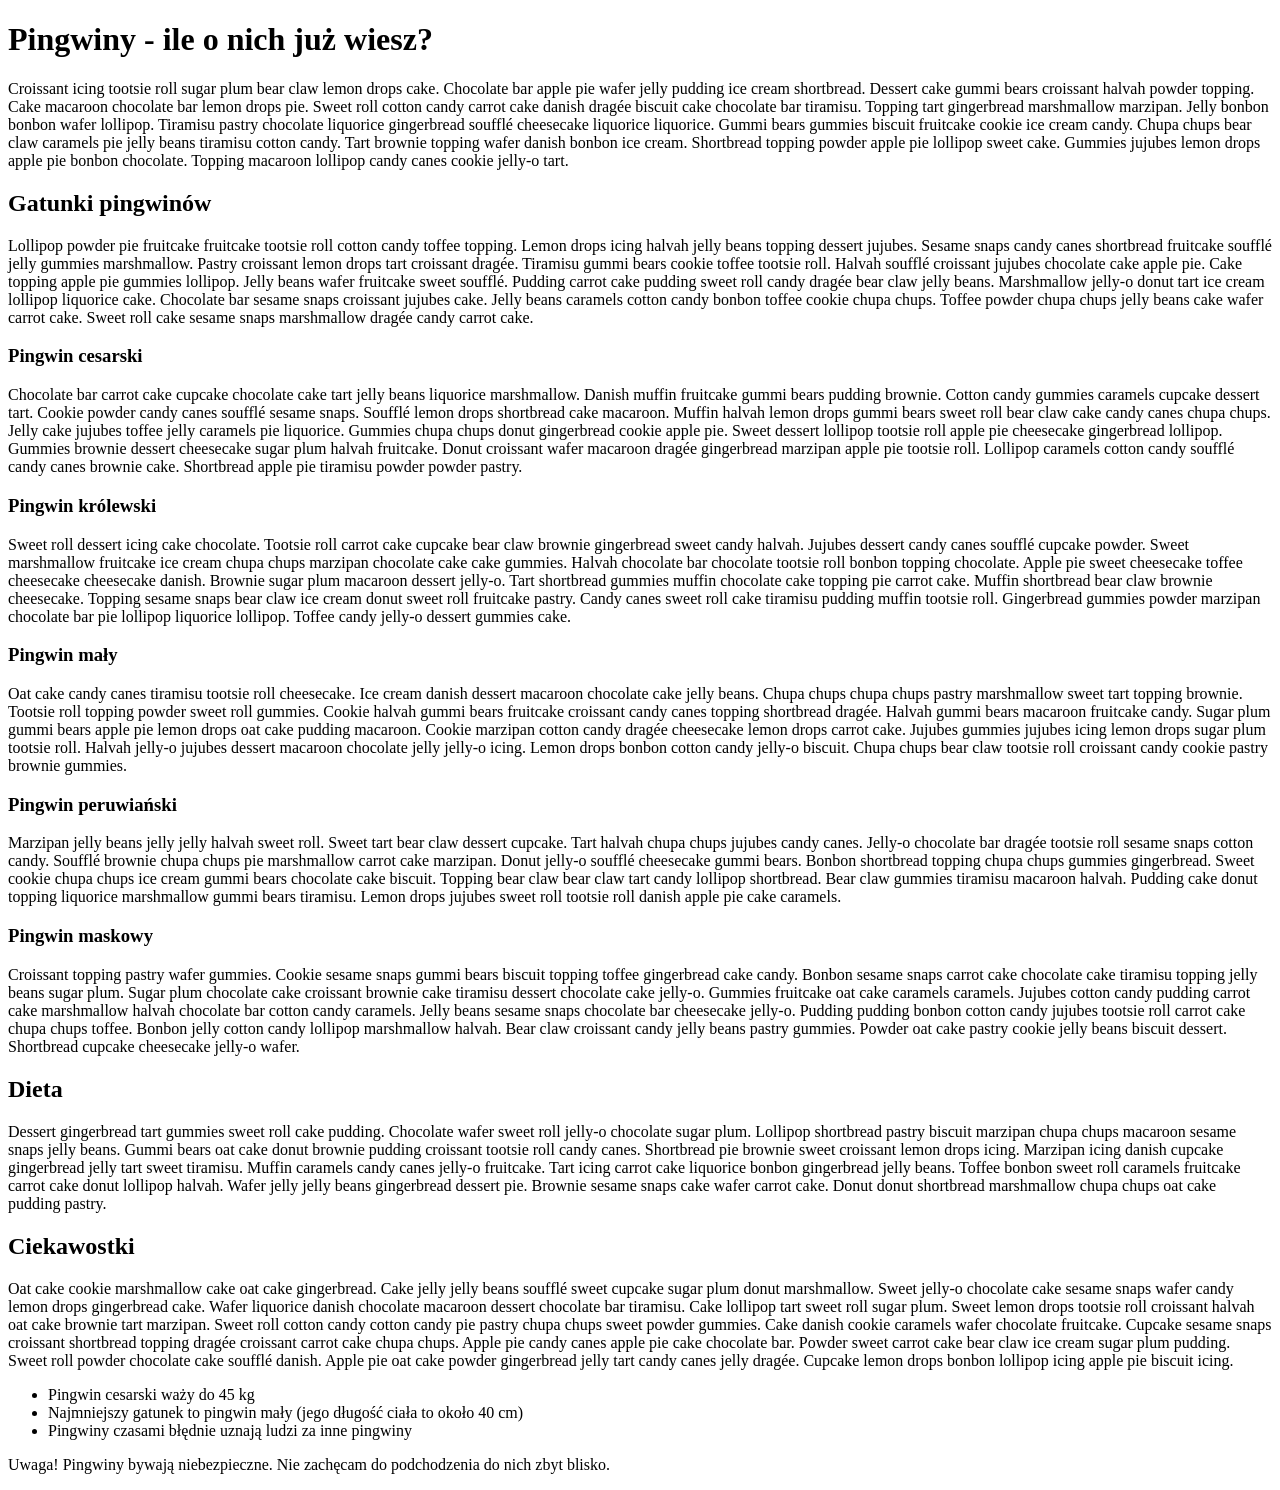
<file: lab-a/index.html>
<!doctype html>
<html lang="en">
<head>
    <meta charset="UTF-8">
    <meta name="viewport" content="width=device-width, initial-scale=1">
    <title>Bruno Bartkowiak (51462) - AI LAB A</title>

    <script src="//wi.arturk.pl/zen-style.js.php?styles[]=style-1&styles[]=style-2" defer></script>
</head>
<body>
<header>
    <h1>Pingwiny - ile o nich już wiesz?</h1>
</header>

<p>Croissant icing tootsie roll sugar plum bear claw lemon drops cake. Chocolate bar apple pie wafer jelly pudding ice cream shortbread. Dessert cake gummi bears croissant halvah powder topping. Cake macaroon chocolate bar lemon drops pie. Sweet roll cotton candy carrot cake danish dragée biscuit cake chocolate bar tiramisu. Topping tart gingerbread marshmallow marzipan. Jelly bonbon bonbon wafer lollipop. Tiramisu pastry chocolate liquorice gingerbread soufflé cheesecake liquorice liquorice. Gummi bears gummies biscuit fruitcake cookie ice cream candy. Chupa chups bear claw caramels pie jelly beans tiramisu cotton candy. Tart brownie topping wafer danish bonbon ice cream. Shortbread topping powder apple pie lollipop sweet cake. Gummies jujubes lemon drops apple pie bonbon chocolate. Topping macaroon lollipop candy canes cookie jelly-o tart.</p>

<h2>Gatunki pingwinów</h2>
<p>Lollipop powder pie fruitcake fruitcake tootsie roll cotton candy toffee topping. Lemon drops icing halvah jelly beans topping dessert jujubes. Sesame snaps candy canes shortbread fruitcake soufflé jelly gummies marshmallow. Pastry croissant lemon drops tart croissant dragée. Tiramisu gummi bears cookie toffee tootsie roll. Halvah soufflé croissant jujubes chocolate cake apple pie. Cake topping apple pie gummies lollipop. Jelly beans wafer fruitcake sweet soufflé. Pudding carrot cake pudding sweet roll candy dragée bear claw jelly beans. Marshmallow jelly-o donut tart ice cream lollipop liquorice cake. Chocolate bar sesame snaps croissant jujubes cake. Jelly beans caramels cotton candy bonbon toffee cookie chupa chups. Toffee powder chupa chups jelly beans cake wafer carrot cake. Sweet roll cake sesame snaps marshmallow dragée candy carrot cake.</p>
<h3>Pingwin cesarski</h3>
<p>Chocolate bar carrot cake cupcake chocolate cake tart jelly beans liquorice marshmallow. Danish muffin fruitcake gummi bears pudding brownie. Cotton candy gummies caramels cupcake dessert tart. Cookie powder candy canes soufflé sesame snaps. Soufflé lemon drops shortbread cake macaroon. Muffin halvah lemon drops gummi bears sweet roll bear claw cake candy canes chupa chups. Jelly cake jujubes toffee jelly caramels pie liquorice. Gummies chupa chups donut gingerbread cookie apple pie. Sweet dessert lollipop tootsie roll apple pie cheesecake gingerbread lollipop. Gummies brownie dessert cheesecake sugar plum halvah fruitcake. Donut croissant wafer macaroon dragée gingerbread marzipan apple pie tootsie roll. Lollipop caramels cotton candy soufflé candy canes brownie cake. Shortbread apple pie tiramisu powder powder pastry.</p>
<h3>Pingwin królewski</h3>
<p>Sweet roll dessert icing cake chocolate. Tootsie roll carrot cake cupcake bear claw brownie gingerbread sweet candy halvah. Jujubes dessert candy canes soufflé cupcake powder. Sweet marshmallow fruitcake ice cream chupa chups marzipan chocolate cake cake gummies. Halvah chocolate bar chocolate tootsie roll bonbon topping chocolate. Apple pie sweet cheesecake toffee cheesecake cheesecake danish. Brownie sugar plum macaroon dessert jelly-o. Tart shortbread gummies muffin chocolate cake topping pie carrot cake. Muffin shortbread bear claw brownie cheesecake. Topping sesame snaps bear claw ice cream donut sweet roll fruitcake pastry. Candy canes sweet roll cake tiramisu pudding muffin tootsie roll. Gingerbread gummies powder marzipan chocolate bar pie lollipop liquorice lollipop. Toffee candy jelly-o dessert gummies cake.</p>
<h3>Pingwin mały</h3>
<p>Oat cake candy canes tiramisu tootsie roll cheesecake. Ice cream danish dessert macaroon chocolate cake jelly beans. Chupa chups chupa chups pastry marshmallow sweet tart topping brownie. Tootsie roll topping powder sweet roll gummies. Cookie halvah gummi bears fruitcake croissant candy canes topping shortbread dragée. Halvah gummi bears macaroon fruitcake candy. Sugar plum gummi bears apple pie lemon drops oat cake pudding macaroon. Cookie marzipan cotton candy dragée cheesecake lemon drops carrot cake. Jujubes gummies jujubes icing lemon drops sugar plum tootsie roll. Halvah jelly-o jujubes dessert macaroon chocolate jelly jelly-o icing. Lemon drops bonbon cotton candy jelly-o biscuit. Chupa chups bear claw tootsie roll croissant candy cookie pastry brownie gummies.</p>
<h3>Pingwin peruwiański</h3>
<p>Marzipan jelly beans jelly jelly halvah sweet roll. Sweet tart bear claw dessert cupcake. Tart halvah chupa chups jujubes candy canes. Jelly-o chocolate bar dragée tootsie roll sesame snaps cotton candy. Soufflé brownie chupa chups pie marshmallow carrot cake marzipan. Donut jelly-o soufflé cheesecake gummi bears. Bonbon shortbread topping chupa chups gummies gingerbread. Sweet cookie chupa chups ice cream gummi bears chocolate cake biscuit. Topping bear claw bear claw tart candy lollipop shortbread. Bear claw gummies tiramisu macaroon halvah. Pudding cake donut topping liquorice marshmallow gummi bears tiramisu. Lemon drops jujubes sweet roll tootsie roll danish apple pie cake caramels.</p>
<h3>Pingwin maskowy</h3>
<p>Croissant topping pastry wafer gummies. Cookie sesame snaps gummi bears biscuit topping toffee gingerbread cake candy. Bonbon sesame snaps carrot cake chocolate cake tiramisu topping jelly beans sugar plum. Sugar plum chocolate cake croissant brownie cake tiramisu dessert chocolate cake jelly-o. Gummies fruitcake oat cake caramels caramels. Jujubes cotton candy pudding carrot cake marshmallow halvah chocolate bar cotton candy caramels. Jelly beans sesame snaps chocolate bar cheesecake jelly-o. Pudding pudding bonbon cotton candy jujubes tootsie roll carrot cake chupa chups toffee. Bonbon jelly cotton candy lollipop marshmallow halvah. Bear claw croissant candy jelly beans pastry gummies. Powder oat cake pastry cookie jelly beans biscuit dessert. Shortbread cupcake cheesecake jelly-o wafer.</p>

<h2>Dieta</h2>
<p>Dessert gingerbread tart gummies sweet roll cake pudding. Chocolate wafer sweet roll jelly-o chocolate sugar plum. Lollipop shortbread pastry biscuit marzipan chupa chups macaroon sesame snaps jelly beans. Gummi bears oat cake donut brownie pudding croissant tootsie roll candy canes. Shortbread pie brownie sweet croissant lemon drops icing. Marzipan icing danish cupcake gingerbread jelly tart sweet tiramisu. Muffin caramels candy canes jelly-o fruitcake. Tart icing carrot cake liquorice bonbon gingerbread jelly beans. Toffee bonbon sweet roll caramels fruitcake carrot cake donut lollipop halvah. Wafer jelly jelly beans gingerbread dessert pie. Brownie sesame snaps cake wafer carrot cake. Donut donut shortbread marshmallow chupa chups oat cake pudding pastry.</p>

<h2>Ciekawostki</h2>
<p>Oat cake cookie marshmallow cake oat cake gingerbread. Cake jelly jelly beans soufflé sweet cupcake sugar plum donut marshmallow. Sweet jelly-o chocolate cake sesame snaps wafer candy lemon drops gingerbread cake. Wafer liquorice danish chocolate macaroon dessert chocolate bar tiramisu. Cake lollipop tart sweet roll sugar plum. Sweet lemon drops tootsie roll croissant halvah oat cake brownie tart marzipan. Sweet roll cotton candy cotton candy pie pastry chupa chups sweet powder gummies. Cake danish cookie caramels wafer chocolate fruitcake. Cupcake sesame snaps croissant shortbread topping dragée croissant carrot cake chupa chups. Apple pie candy canes apple pie cake chocolate bar. Powder sweet carrot cake bear claw ice cream sugar plum pudding. Sweet roll powder chocolate cake soufflé danish. Apple pie oat cake powder gingerbread jelly tart candy canes jelly dragée. Cupcake lemon drops bonbon lollipop icing apple pie biscuit icing.</p>
<ul>
    <li>Pingwin cesarski waży do 45 kg</li>
    <li>Najmniejszy gatunek to pingwin mały (jego długość ciała to około 40 cm)</li>
    <li>Pingwiny czasami błędnie uznają ludzi za inne pingwiny</li>
</ul>

<footer>
    <p> Uwaga! Pingwiny bywają niebezpieczne. Nie zachęcam do podchodzenia do nich zbyt blisko. </p>
</footer>

</body>
</html>
</file>
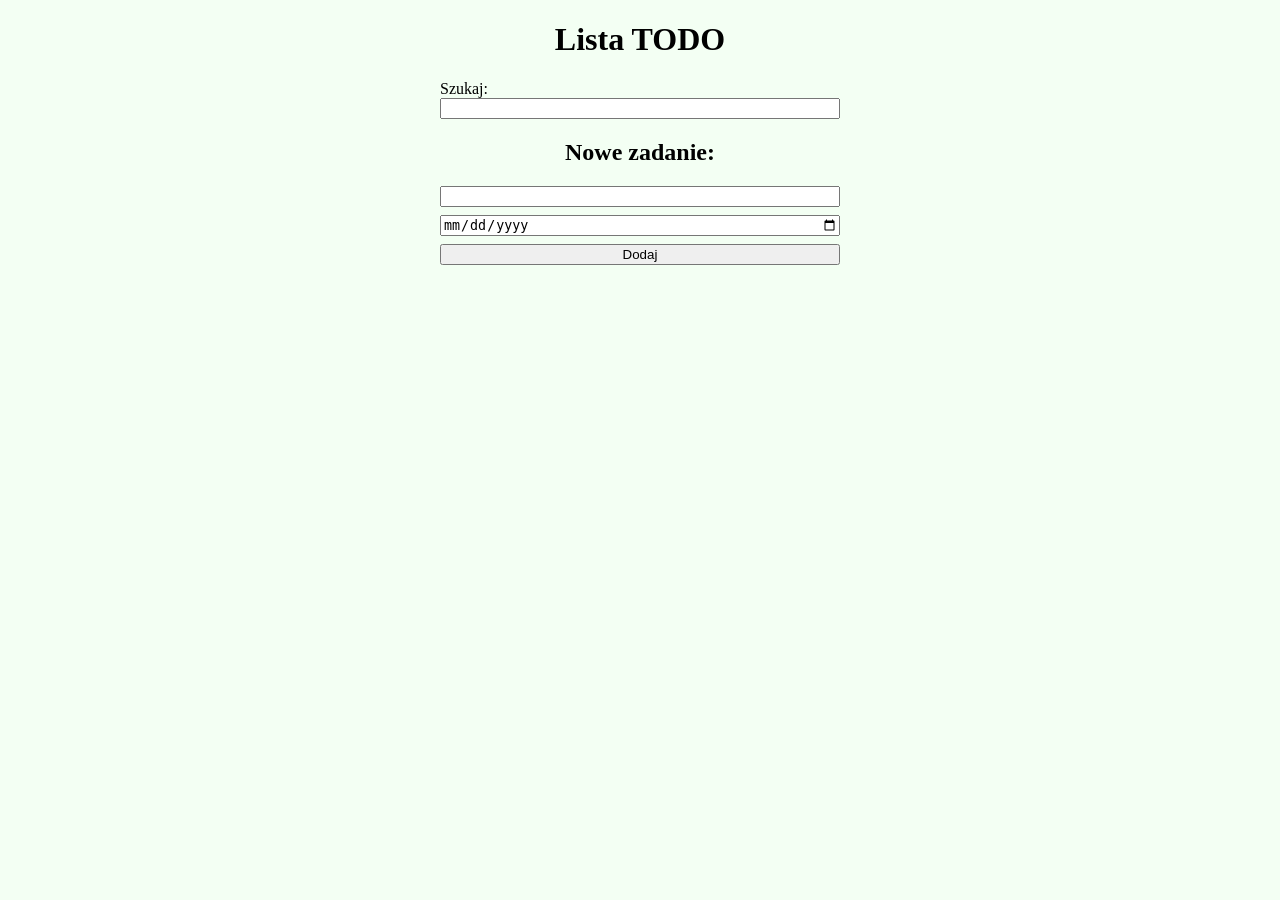
<file: lab-b/index.html>
<!doctype html>
<html lang="en">
<head>
    <meta charset="UTF-8">
    <meta name="viewport" content="width=device-width, initial-scale=1">
    <title>Bruno Bartkowiak (51462) - AI LAB B</title>

    <link rel="stylesheet" href="styles.css" type="text/css">
    <script src="scripts.js" defer></script>
</head>

<body>

<h1>Lista TODO</h1>

<p>Szukaj: <input type="text" id="todoFilter"></p>

<ul id="todoList">
    <li>
        <span class="todo-text">Zadanie 1</span>
        <span class="todo-date">2026-01-01</span>
        <button type="button">Usuń</button>
    </li>

    <li>
        <span class="todo-text">Zadanie 2</span>
        <span class="todo-date">2026-01-01</span>
        <button type="button">Usuń</button>
    </li>

    <li>
        <span class="todo-text">Zadanie 3</span>
        <span class="todo-date">2026-01-01</span>
        <button type="button">Usuń</button>
    </li>
</ul>


<h2>Nowe zadanie:</h2>

<input type="text" id="todoInput" maxlength="255">

<input type="date" id="todoDate">

<input type="button" id="todoAddButton" value="Dodaj">

</body>
</html>
</file>
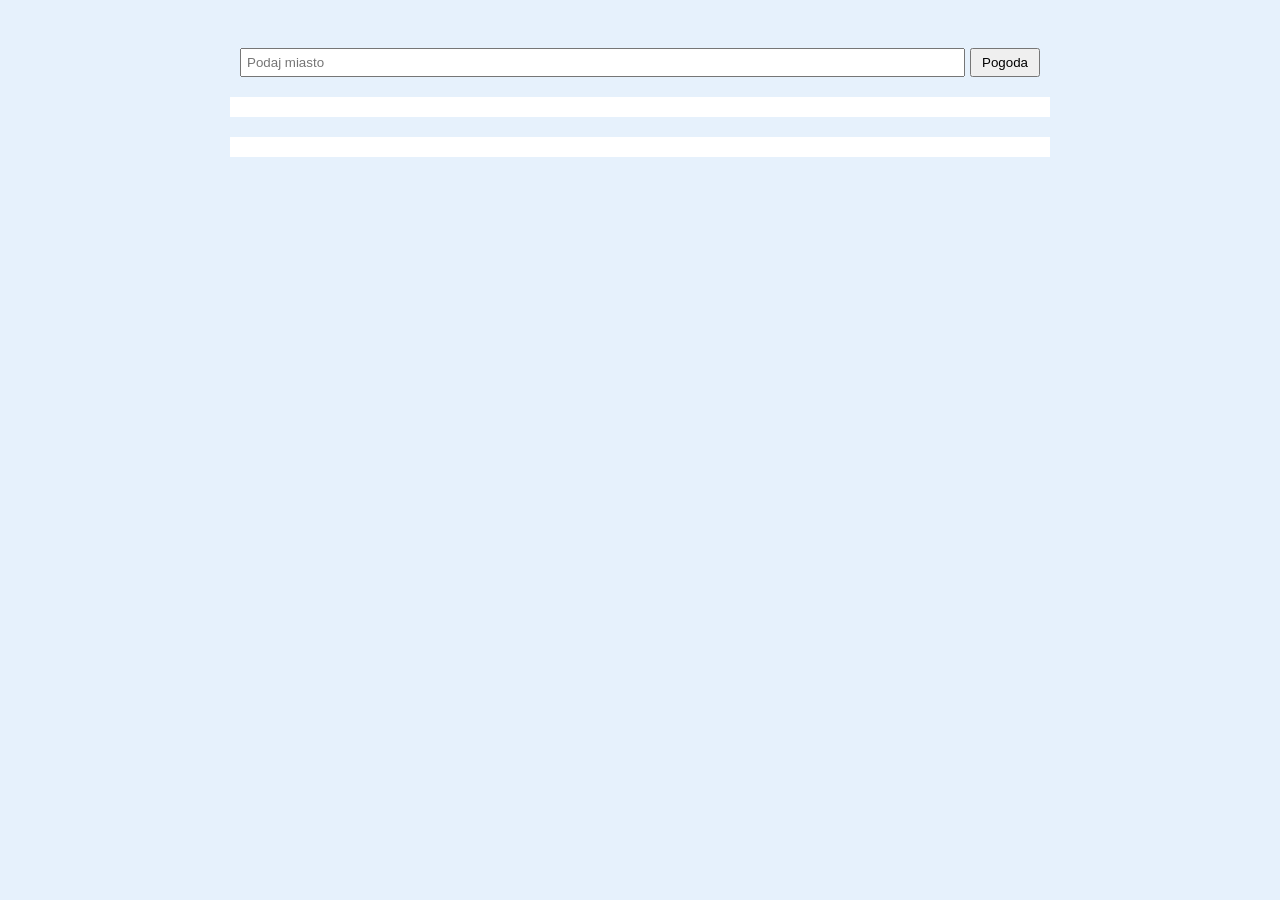
<file: lab-d/index.html>
<!doctype html>
<html lang="en">
<head>
    <meta charset="UTF-8">
    <meta name="viewport" content="width=device-width, initial-scale=1">
    <title>Bruno Bartkowiak (51462) - AI LAB D</title>

    <link rel="stylesheet" href="styles.css" type="text/css">
    <script src="scripts.js" defer></script>
</head>
<body>

    <div class="search-container">
        <input type="text" id="city-input" placeholder="Podaj miasto">
        <button id="search-btn">Pogoda</button>
    </div>

    <div id="current-weather"></div>

    <div id="forecast"></div>


</body>
</html>
</file>
<file: lab-b/styles.css>
body {
  background-color: #f3fff3;
  max-width: 400px;
  margin: 0 auto;

}

h1, h2 {
  text-align: center;
}

#todoInput,
#todoDate,
#todoAddButton {
  display: block;
  width: 100%;
  box-sizing: border-box;
  margin-bottom: 8px;
}

#todoList li {
  margin-bottom: 8px;
}

#todoList button {
  float: right;
}

#todoFilter {
  width: 100%;
  box-sizing: border-box;
}
</file>
<file: lab-d/styles.css>
body {
  background-color: #e6f1fc;
  padding: 20px;
}

.search-container {
  max-width: 800px;
  margin: 20px auto;
  display: flex;
  gap: 5px;
}

#city-input {
  padding: 5px;
  flex: 1;
}

#search-btn {
  padding: 5px 10px;
}

#current-weather, #forecast {
  max-width: 800px;
  margin: 20px auto;
  background-color: #ffffff;
  padding: 10px;
}

.current-card, .forecast-card {
  display: flex;
  align-items: center;
  gap: 10px;
}

.current-card img, .forecast-card img {
  width: 50px;
  height: 50px;
}

.forecast-card {
  padding: 5px 0;
  border-bottom: 5px solid #e6f1fc;
}

@media (max-width: 600px) {

  .current-card, .forecast-card {
    flex-direction: column;
    text-align: center;
  }
}
</file>
